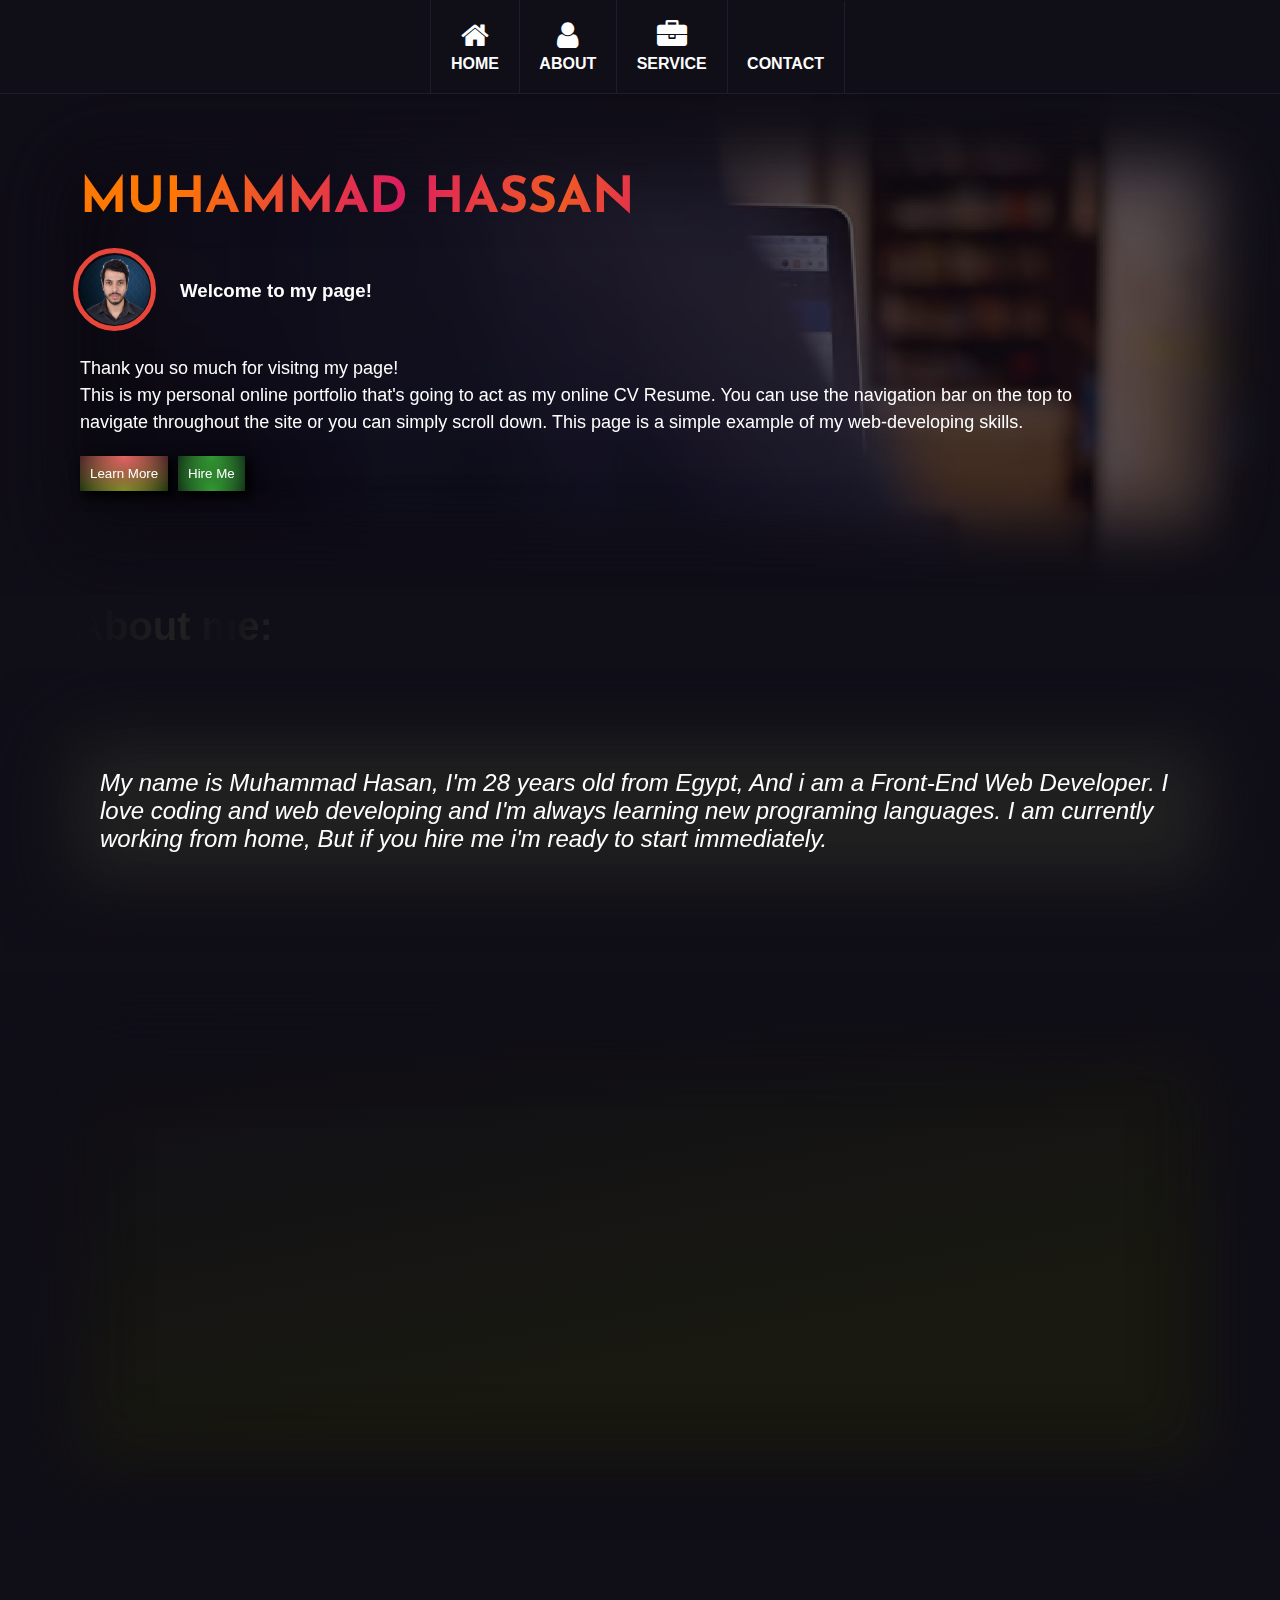
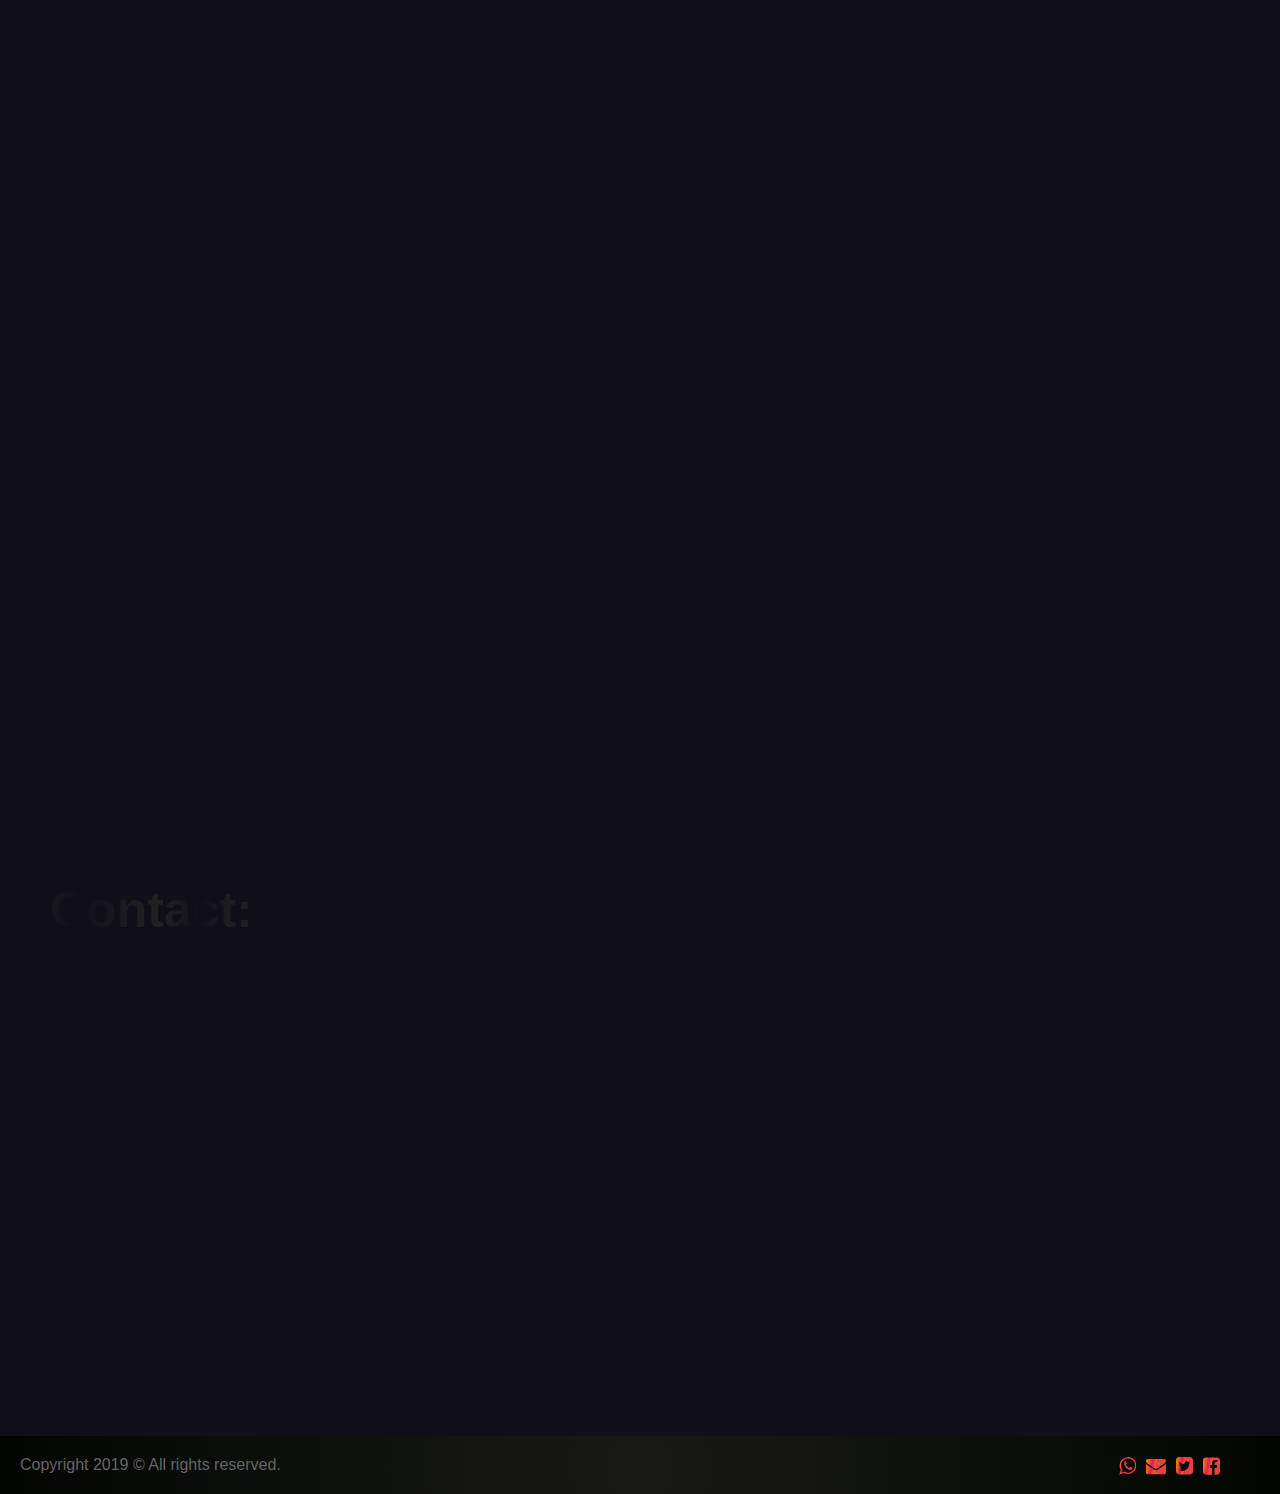
<file: index.html>
<html>
	<head>
		<meta charset="utf-8">
		<meta http-equiv="Content-Type" content="text/html; charset=windows-1252">
		<meta http-equiv="Content-Type" content="text/html; charset=UTF-8"/>
		<meta name="description" content=" ">
		<meta name="keywords" content="">
		<meta name="robots" content="index, follow"/>
		<!-- IE Compatibility Meta -->
		<meta http-equiv="X-UA-Compatible" content="IE-edge">
		<!-- First Mobile Meta -->
		<meta name="viewport" content="width=device-width, initial-scale=1">
		<title> MUHAMMAD </title>
		<link rel="shortcut icon" type="image/x-icon" href="source/images/3ea5ab_f9563ba1e444409595f89a4d2f4e8867_mv2_d_3437_3328_s_4_2.webp">
		<link rel='stylesheet' href='https://use.fontawesome.com/releases/v5.7.0/css/all.css' integrity='sha384-lZN37f5QGtY3VHgisS14W3ExzMWZxybE1SJSEsQp9S+oqd12jhcu+A56Ebc1zFSJ' crossorigin='anonymous'>
		<link rel="stylesheet" href="https://cdnjs.cloudflare.com/ajax/libs/font-awesome/4.7.0/css/font-awesome.min.css">
		<link rel="stylesheet" href="https://unpkg.com/aos@next/dist/aos.css" />
		<link rel="stylesheet" href="css/style.css">
		<!-- [if it IE9]>
			<script src="javaScript/html5shiv.min.js"></script>
			<script src="javaScript/respond.min.js"></script>
		<![endif]-->

		<!-- Start WOWSlider.com HEAD section -->
		<link rel="stylesheet" type="text/css" href="engine1/style.css" />
		<script type="text/javascript" src="engine1/jquery.js"></script>
		<!-- End WOWSlider.com HEAD section -->
	
	</head>
	<body>
		<!-- UP ----------------------------->

		<button class="goup" onclick="topFunction()" id="myBtn">
			<i class="fas fa-angle-double-up"></i>
		</button>

		<script type="text/javascript">
			
			window.onscroll = function() {scrollFunction()};

			function scrollFunction() {
			    if (document.body.scrollTop > 500 || document.documentElement.scrollTop > 500) {
			        document.getElementById("myBtn").style.right = "30px";
			    } else {
			        document.getElementById("myBtn").style.right = "-50px";
			    }
			}

			function topFunction() {
			    document.body.scrollTop = 0; // For Safari
			    document.documentElement.scrollTop = 0; // For Chrome, Firefox, IE and Opera
			}

		</script>

		<!-- NAV ----------------------->

		<nav>
			<ul>
				<a href="#home" class="closeLi">
					<li name="first">
						<i class="fa fa-home"></i>
						<p>HOME</p>
					</li>
				</a>

				<a href="#about" class="closeLi">
					<li>
						<i class="fa fa-user"></i>
						<p>ABOUT</p>
					</li>
				</a>

				<a href="#skills" class="closeLi">
					<li>
						<i class="fa fa-briefcase"></i>
						<p>SERVICE</p>
					</li>
				</a>

				<a href="#contact" class="closeLi">
					<li>
						<i class="fas fa-phone"></i>
						<p>CONTACT</p>
					</li>
				</a>
			</ul>
		</nav>
		<!-- MOB-NAV --->
		<div class="mobNav-button">
			<i class="fa fa-align-justify"></i>
			<i class="fa fa-close"></i>
		</div>

		<div class="mob-nav">
			<ul>
				<a href="#home" class="closeLi">
					<li name="first">
						<i class="fa fa-home"></i>
						<p>HOME</p>
					</li>
				</a>

				<a href="#about" class="closeLi">
					<li>
						<i class="fa fa-user"></i>
						<p>ABOUT</p>
					</li>
				</a>

				<a href="#skills" class="closeLi">
					<li>
						<i class="fa fa-briefcase"></i>
						<p>SERVICE</p>
					</li>
				</a>

				<a href="#contact" class="closeLi">
					<li>
						<i class="fas fa-phone"></i>
						<p>CONTACT</p>
					</li>
				</a>
			</ul>
		</div>

		<!-- Header ----------------------->

		<header>
			<video autoplay loop muted>
				<source src="source/video/background%20loop%20-%20YouTube.mkv" type="video/webm"></source>
				<source src="source/video/background%20loop%20-%20YouTube.mkv" type="video/mp4"></source>
			</video>

			<div class="header-content">
				<h1>MUHAMMAD HASSAN</h1>
				
				<div class="brand">
					<span>This is me:)</span>
					<img src="source/images/Presentation1.jpg" />
					<h3>Welcome to my page!</h3>
				</div>

				<p>
					Thank you so much for visitng my page!<br/>
					This is my personal online portfolio that's going to act as my online CV Resume.
					You can use the navigation bar on the top to navigate throughout the site or you can simply scroll down. This page is a simple example of my web-developing skills.
				</p>

				<a href="#about"><button class="hvr-wobble-bottom">Learn More</button></a>
				<a href="#contact"><button class="hvr-wobble-vertical">Hire Me</button></a>

			</div>
		</header>

		<!-- MAIN ----------------------->

		<main>

			<div class="about" id="about" data-aos="flip-down">
				<h1>About me:</h1>
				<p>
					My name is Muhammad Hasan, I'm 28 years old from Egypt, And i am a Front-End Web Developer. 
					I love coding and web developing and I'm always learning new programing languages. I am currently working from home, But if you hire me i'm ready to start immediately.
				</p>
			</div>

			<!-- education-work ----------------- -->

			<div class="education-work">
				
				<div class="education" data-aos="zoom-out-up"> 
					<h1>
						Education:
					</h1>
					<ul id="educationUl">
						<li>
							Graduated from the faculty of law at Ain Shams university (May-2013).
						</li>
						<li>
							Successfully Completed English conversation course at the American Academy.
						</li>
						<li>
							Passed The American University?s SCE Standardized English Proficiency test (SEPT).
						</li>
						<li>
							Successfully Completed Microsoft Excel course at the American Academy.
						</li>
					</ul>
				</div>

				<div class="work" data-aos="zoom-out-left">
					<h1>
						Work Experiences:
					</h1>

					<ul>
						<li>
							Administrative Employee at ARCO Programming Company (from 12/2014 to 5/2015).
						</li>
						<li>
							Technical Support Engineer at TE DATA (from 10/2016 to 3/2018).
						</li>
					</ul>
				</div>

			</div>

			<!-- SKILLS ----------------- -->


			<div class="skills" data-aos="zoom-in" id="skills">

				<h1>
					Skills:
				</h1>
				
				<!-- Start WOWSlider.com BODY section -->
<div id="wowslider-container1">
<div class="ws_images"><ul>
		<li><img src="data1/images/html5_badge_256.png" alt="HTML5" title="HTML5" id="wows1_0"/></li>
		<li><img src="data1/images/css3icon.png" alt="CSS3" title="CSS3" id="wows1_1"/></li>
		<li><img src="data1/images/nodejs512.png" alt="JavaScript" title="JavaScript" id="wows1_2"/></li>
		<li><img src="data1/images/articleocw56bba37e791bc.png" alt="jsDOM" title="jsDOM" id="wows1_3"/></li>
		<li><a href="http://wowslider.net"><img src="data1/images/jquery.png" alt="html5 slider" title="jQuery" id="wows1_4"/></a></li>
		<li><img src="data1/images/0_hhrmgxvasdouhnc.png" alt="Bootstrap" title="Bootstrap" id="wows1_5"/></li>
	</ul></div>
	<div class="ws_bullets"><div>
		<a href="#" title="HTML5"><span><img src="data1/tooltips/html5_badge_256.png" alt="HTML5"/>1</span></a>
		<a href="#" title="CSS3"><span><img src="data1/tooltips/css3icon.png" alt="CSS3"/>2</span></a>
		<a href="#" title="JavaScript"><span><img src="data1/tooltips/nodejs512.png" alt="JavaScript"/>3</span></a>
		<a href="#" title="jsDOM"><span><img src="data1/tooltips/articleocw56bba37e791bc.png" alt="jsDOM"/>4</span></a>
		<a href="#" title="jQuery"><span><img src="data1/tooltips/jquery.png" alt="jQuery"/>5</span></a>
		<a href="#" title="Bootstrap"><span><img src="data1/tooltips/0_hhrmgxvasdouhnc.png" alt="Bootstrap"/>6</span></a>
	</div></div><div class="ws_script" style="position:absolute;left:-99%"><a href="http://wowslider.net">javascript slider</a> by WOWSlider.com v8.8</div>
<div class="ws_shadow"></div>
</div>	
<script type="text/javascript" src="engine1/wowslider.js"></script>
<script type="text/javascript" src="engine1/script.js"></script>
<!-- End WOWSlider.com BODY section -->

			</div>

			<!-- LANGUAGES ----------------- -->

			<div class="languages" data-aos="fade-up">
				<h1>Languages</h1>
				<p>
					<object>Arabic:</object>
					<span name="arabic"></span>
				</p>

				<p>
					English:
					<span name="english"></span>
				</p>
			</div>

			<!-- CONTACT ----------------- -->

			<div class="contact" id="contact">

				<h1>Contact:</h1>

				<div class="contact-content">
					
					<a href="https://web.whatsapp.com/" target="_blank">
						<div class="box whats" data-aos="fade-left">
							<i class="fa fa-whatsapp"></i>
							<p>
								WHATSAPP
								<span class="mob">
									01153648716
								</span>
							</p>
						</div>
					</a>	

					<a href="https://www.google.com/gmail/about/" target="_blank">
						<div class="box email" data-aos="fade-left" data-aos-duration="2000">
							<i class="fa fa-envelope"></i>
							<p>
								EMAIL
								<span>
									muhhhama@gmail.com
								</span>
							</p>
						</div>
					</a>

					<a href="https://www.facebook.com/muhhhama" target="_blank">
						<div class="box facebook" data-aos="fade-left" data-aos-duration="2500">
							<i class="fa fa-facebook-official"></i>
							<p>
								FACEBOOK
								<span>
									www.facebook.com/muhhhama
								</span>
							</p>
						</div>
					</a>

					<a href="https://twitter.com/Muhhhama" target="_blank">
						<div class="box twitter" data-aos="fade-left" data-aos-duration="3000">
							<i class="fa fa-twitter"></i>
							<p>
								TWITTER
								<span>
									https://twitter.com/Muhhhama
								</span>
							</p>
						</div>
					</a>


				</div>
			</div>

		</main>

		<footer>
			
			<div class="main-footer" data-aos="fade-down">
			
				<div class="contact-info">
					<h4>Contact Info</h4>
					
					<ul>
						<li name="phone"> Phone: 01153648716 </li>
						<a href="https://www.google.com/gmail/about/" target="_blank">
							<li>Email: muhhhama@gmail.com</li>
						</a>
					</ul>
				</div>

				<div class="map">
					<h4>Site Map</h4>
					
					<ul>
						<a href="#about">
							<li>About</li>
						</a>
						<a href="#skills">
							<li>Service</li>
						</a>
						<a href="#contact">
							<li>Contact</li>
						</a>
					</ul>
				</div>

				<div class="social">
					<h4>Social Media</h4>
					
					<ul>
						<a href="https://www.facebook.com/muhhhama" target="_blank">
							<li>Facebook</li>
						</a>
						<a href="https://twitter.com/Muhhhama" target="_blank">
							<li>Twitter</li>
						</a>
						<a href="https://web.whatsapp.com/" target="_blank">
							<li>Whatsapp</li>
						</a>
					</ul>

				</div>

			</div>

			<div class="second-footer">

				<span>Copyright 2019 &copy All rights reserved.</span>
				<a href="https://www.facebook.com/muhhhama" target="_blank">
					<i class="fa fa-facebook-square"></i>
				</a>
				<a href="https://twitter.com/Muhhhama" target="_blank">
					<i class="fa fa-twitter-square"></i>
				</a>
				<a href="https://www.google.com/gmail/about/" target="_blank">
					<i class="fa fa-envelope"></i>
				</a>
				<a href="https://web.whatsapp.com/" target="_blank">
					<i class="fa fa-whatsapp"></i>
				</a>

			</div>

		</footer>

		<!-- ********************************************************* -->
		<script src="javascript/jQueryv3.3.1.js"></script>
		<script src="javascript/t.min.js"></script>
		<script src="javascript/script.js"></script>
		<!-- ********************************************************* -->
	  
		<div class="clearfix"></div>

		<script src="https://unpkg.com/aos@next/dist/aos.js"></script>
		  <script>
		    AOS.init();
		  </script>

	</body>
</html>
</file>
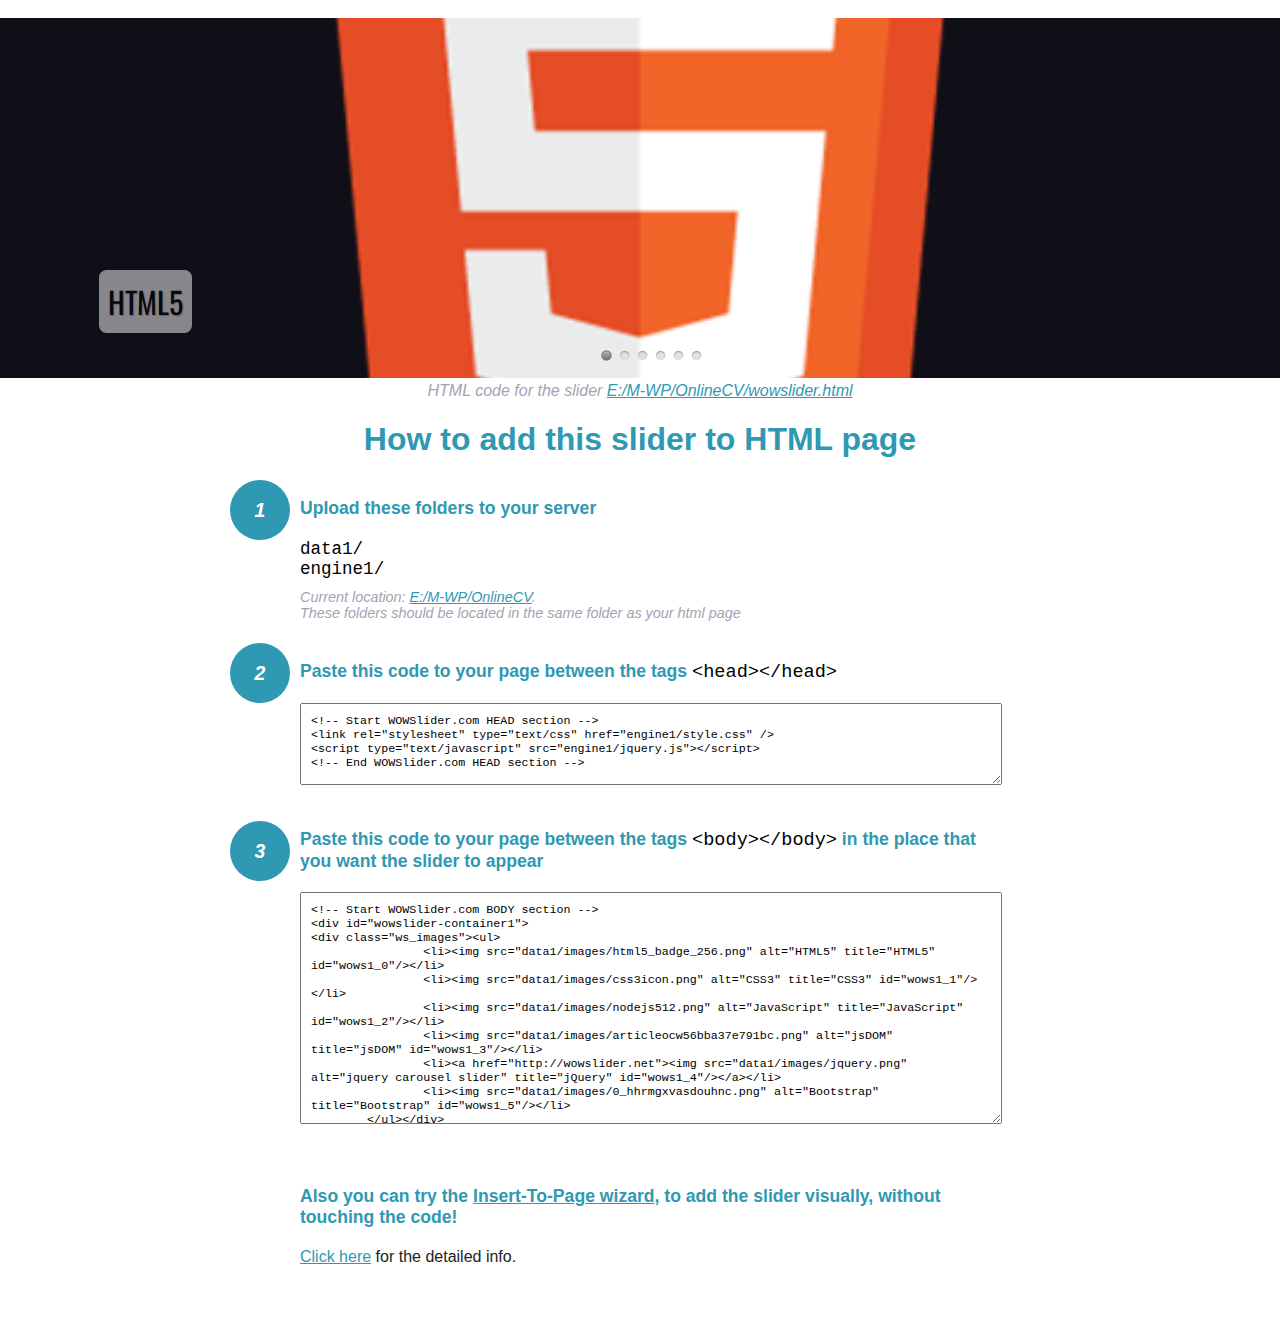
<file: wowslider-howto.html>
<!DOCTYPE html>
<html>
<head>
	<title>WOWSlider</title>
	<meta http-equiv="content-type" content="text/html; charset=utf-8" />
	<meta name="description" content="WOWSlider" />
	
	<!-- Start WOWSlider.com HEAD section --> <!-- add to the <head> of your page -->
	<link rel="stylesheet" type="text/css" href="engine1/style.css" />
	<script type="text/javascript" src="engine1/jquery.js"></script>
	<!-- End WOWSlider.com HEAD section -->


<style>
.instuction {
	font-family: sans-serif, Arial;
	display: block;
	margin: 0 auto;
	max-width: 820px;
	width: 100%;
	padding: 0 70px;
	color: #222;
	-webkit-box-sizing: border-box;
	-moz-box-sizing: border-box;
	box-sizing: border-box;
}
.instuction h1 img {
	max-width: 170px;
	vertical-align: middle;
	margin-bottom: 10px;
}
.instuction h1 {
	color: #2F98B3;
	text-align: center;
}
.instuction h2 {
	position: relative;
	font-size: 1.1em;
	color: #2F98B3;
	margin-bottom: 20px;
	margin-top: 40px;
}
.instuction h2 span.num {
	position: absolute;
	left: -70px;
	top: -18px;
	display: inline-block;
	vertical-align: middle;
	font-style: italic;
	font-size: 1.1em;
	width: 60px;
	height: 60px;
	line-height: 60px;
	text-align: center;
	background: #2F98B3;
	color: #fff;
	border-radius: 50%;
}
.instuction .mono {
	color: #000;
	font-family: monospace;
	font-size: 1.3em;
	font-weight: normal;
}
.instuction li.mono {
	font-size: 1.5em;
}

.instuction ul {
	font-size: 0.9em;
	margin-top: 0;
	padding-left: 0;
	list-style: none;
}
.instuction .note {
	color: #A3A3B2;
	font-style: italic;
	padding-top: 10px;
}
.instuction p.note {
	text-align: center;
	padding-top: 0;
	margin-top: 4px;
}
.instuction textarea {
	font-size: 0.9em;
	min-height: 60px;
	padding: 10px;
	margin: 0;
	overflow: auto;
	max-width: 100%;
	width: 100%;
}
.instuction a,
.instuction a:visited {
	color: #2F98B3;
}
</style>


</head>
<body style="margin:auto">

<br>

<!-- Start WOWSlider.com BODY section --> <!-- add to the <body> of your page -->
<div id="wowslider-container1">
<div class="ws_images"><ul>
		<li><img src="data1/images/html5_badge_256.png" alt="HTML5" title="HTML5" id="wows1_0"/></li>
		<li><img src="data1/images/css3icon.png" alt="CSS3" title="CSS3" id="wows1_1"/></li>
		<li><img src="data1/images/nodejs512.png" alt="JavaScript" title="JavaScript" id="wows1_2"/></li>
		<li><img src="data1/images/articleocw56bba37e791bc.png" alt="jsDOM" title="jsDOM" id="wows1_3"/></li>
		<li><a href="http://wowslider.net"><img src="data1/images/jquery.png" alt="jquery carousel slider" title="jQuery" id="wows1_4"/></a></li>
		<li><img src="data1/images/0_hhrmgxvasdouhnc.png" alt="Bootstrap" title="Bootstrap" id="wows1_5"/></li>
	</ul></div>
	<div class="ws_bullets"><div>
		<a href="#" title="HTML5"><span><img src="data1/tooltips/html5_badge_256.png" alt="HTML5"/>1</span></a>
		<a href="#" title="CSS3"><span><img src="data1/tooltips/css3icon.png" alt="CSS3"/>2</span></a>
		<a href="#" title="JavaScript"><span><img src="data1/tooltips/nodejs512.png" alt="JavaScript"/>3</span></a>
		<a href="#" title="jsDOM"><span><img src="data1/tooltips/articleocw56bba37e791bc.png" alt="jsDOM"/>4</span></a>
		<a href="#" title="jQuery"><span><img src="data1/tooltips/jquery.png" alt="jQuery"/>5</span></a>
		<a href="#" title="Bootstrap"><span><img src="data1/tooltips/0_hhrmgxvasdouhnc.png" alt="Bootstrap"/>6</span></a>
	</div></div><div class="ws_script" style="position:absolute;left:-99%"><a href="http://wowslider.net">bootstrap carousel</a> by WOWSlider.com v8.8</div>
<div class="ws_shadow"></div>
</div>	
<script type="text/javascript" src="engine1/wowslider.js"></script>
<script type="text/javascript" src="engine1/script.js"></script>
<!-- End WOWSlider.com BODY section -->


<div class="instuction">
	<p class="note">HTML code for the slider <a href="file:///E:/M-WP/OnlineCV/wowslider.html">E:/M-WP/OnlineCV/wowslider.html</a></p>

	<h1>
		How to add this slider to HTML page
	</h1>

	<h2><span class="num">1</span> Upload these folders to your server</h2>
	<ul>
		<li class="mono">data1/</li>
		<li class="mono">engine1/</li>
		<li class="note">Current location: <a href="file:///E:/M-WP/OnlineCV">E:/M-WP/OnlineCV</a>. <br>These folders should be located in the same folder as your html page</li>
	</ul>

	<h2><span class="num">2</span> Paste this code to your page between the tags <span class="mono">&lt;head&gt;&lt;/head&gt;</span></h2>
	<textarea onclick="this.select()">&lt;!-- Start WOWSlider.com HEAD section --&gt;
&lt;link rel=&quot;stylesheet&quot; type=&quot;text/css&quot; href=&quot;engine1/style.css&quot; /&gt;
&lt;script type=&quot;text/javascript&quot; src=&quot;engine1/jquery.js&quot;&gt;&lt;/script&gt;
&lt;!-- End WOWSlider.com HEAD section --&gt;</textarea>


	<h2><span class="num" style="top: -8px;">3</span> Paste this code to your page between the tags <span class="mono">&lt;body&gt;&lt;/body&gt;</span> in the place that you want the slider to appear</h2>
	<textarea onclick="this.select()" rows="15">&lt;!-- Start WOWSlider.com BODY section --&gt;
&lt;div id=&quot;wowslider-container1&quot;&gt;
&lt;div class=&quot;ws_images&quot;&gt;&lt;ul&gt;
		&lt;li&gt;&lt;img src=&quot;data1/images/html5_badge_256.png&quot; alt=&quot;HTML5&quot; title=&quot;HTML5&quot; id=&quot;wows1_0&quot;/&gt;&lt;/li&gt;
		&lt;li&gt;&lt;img src=&quot;data1/images/css3icon.png&quot; alt=&quot;CSS3&quot; title=&quot;CSS3&quot; id=&quot;wows1_1&quot;/&gt;&lt;/li&gt;
		&lt;li&gt;&lt;img src=&quot;data1/images/nodejs512.png&quot; alt=&quot;JavaScript&quot; title=&quot;JavaScript&quot; id=&quot;wows1_2&quot;/&gt;&lt;/li&gt;
		&lt;li&gt;&lt;img src=&quot;data1/images/articleocw56bba37e791bc.png&quot; alt=&quot;jsDOM&quot; title=&quot;jsDOM&quot; id=&quot;wows1_3&quot;/&gt;&lt;/li&gt;
		&lt;li&gt;&lt;a href=&quot;http://wowslider.net&quot;&gt;&lt;img src=&quot;data1/images/jquery.png&quot; alt=&quot;jquery carousel slider&quot; title=&quot;jQuery&quot; id=&quot;wows1_4&quot;/&gt;&lt;/a&gt;&lt;/li&gt;
		&lt;li&gt;&lt;img src=&quot;data1/images/0_hhrmgxvasdouhnc.png&quot; alt=&quot;Bootstrap&quot; title=&quot;Bootstrap&quot; id=&quot;wows1_5&quot;/&gt;&lt;/li&gt;
	&lt;/ul&gt;&lt;/div&gt;
	&lt;div class=&quot;ws_bullets&quot;&gt;&lt;div&gt;
		&lt;a href=&quot;#&quot; title=&quot;HTML5&quot;&gt;&lt;span&gt;&lt;img src=&quot;data1/tooltips/html5_badge_256.png&quot; alt=&quot;HTML5&quot;/&gt;1&lt;/span&gt;&lt;/a&gt;
		&lt;a href=&quot;#&quot; title=&quot;CSS3&quot;&gt;&lt;span&gt;&lt;img src=&quot;data1/tooltips/css3icon.png&quot; alt=&quot;CSS3&quot;/&gt;2&lt;/span&gt;&lt;/a&gt;
		&lt;a href=&quot;#&quot; title=&quot;JavaScript&quot;&gt;&lt;span&gt;&lt;img src=&quot;data1/tooltips/nodejs512.png&quot; alt=&quot;JavaScript&quot;/&gt;3&lt;/span&gt;&lt;/a&gt;
		&lt;a href=&quot;#&quot; title=&quot;jsDOM&quot;&gt;&lt;span&gt;&lt;img src=&quot;data1/tooltips/articleocw56bba37e791bc.png&quot; alt=&quot;jsDOM&quot;/&gt;4&lt;/span&gt;&lt;/a&gt;
		&lt;a href=&quot;#&quot; title=&quot;jQuery&quot;&gt;&lt;span&gt;&lt;img src=&quot;data1/tooltips/jquery.png&quot; alt=&quot;jQuery&quot;/&gt;5&lt;/span&gt;&lt;/a&gt;
		&lt;a href=&quot;#&quot; title=&quot;Bootstrap&quot;&gt;&lt;span&gt;&lt;img src=&quot;data1/tooltips/0_hhrmgxvasdouhnc.png&quot; alt=&quot;Bootstrap&quot;/&gt;6&lt;/span&gt;&lt;/a&gt;
	&lt;/div&gt;&lt;/div&gt;&lt;div class=&quot;ws_script&quot; style=&quot;position:absolute;left:-99%&quot;&gt;&lt;a href=&quot;http://wowslider.net&quot;&gt;bootstrap carousel&lt;/a&gt; by WOWSlider.com v8.8&lt;/div&gt;
&lt;div class=&quot;ws_shadow&quot;&gt;&lt;/div&gt;
&lt;/div&gt;	
&lt;script type=&quot;text/javascript&quot; src=&quot;engine1/wowslider.js&quot;&gt;&lt;/script&gt;
&lt;script type=&quot;text/javascript&quot; src=&quot;engine1/script.js&quot;&gt;&lt;/script&gt;
&lt;!-- End WOWSlider.com BODY section --&gt;</textarea>

<br><br>
<h2>Also you can try the <a href="http://wowslider.com/help/add-wowslider-to-page-2.html" target="_blank">Insert-To-Page wizard</a>, to add the slider visually, without touching the code!</h2>
<p>
	<a href="http://wowslider.com/help/add-wowslider-to-page-2.html" target="_blank">Click here</a> for the detailed info.
</p>
</div>

<br><br>
</body>
</html>
</file>
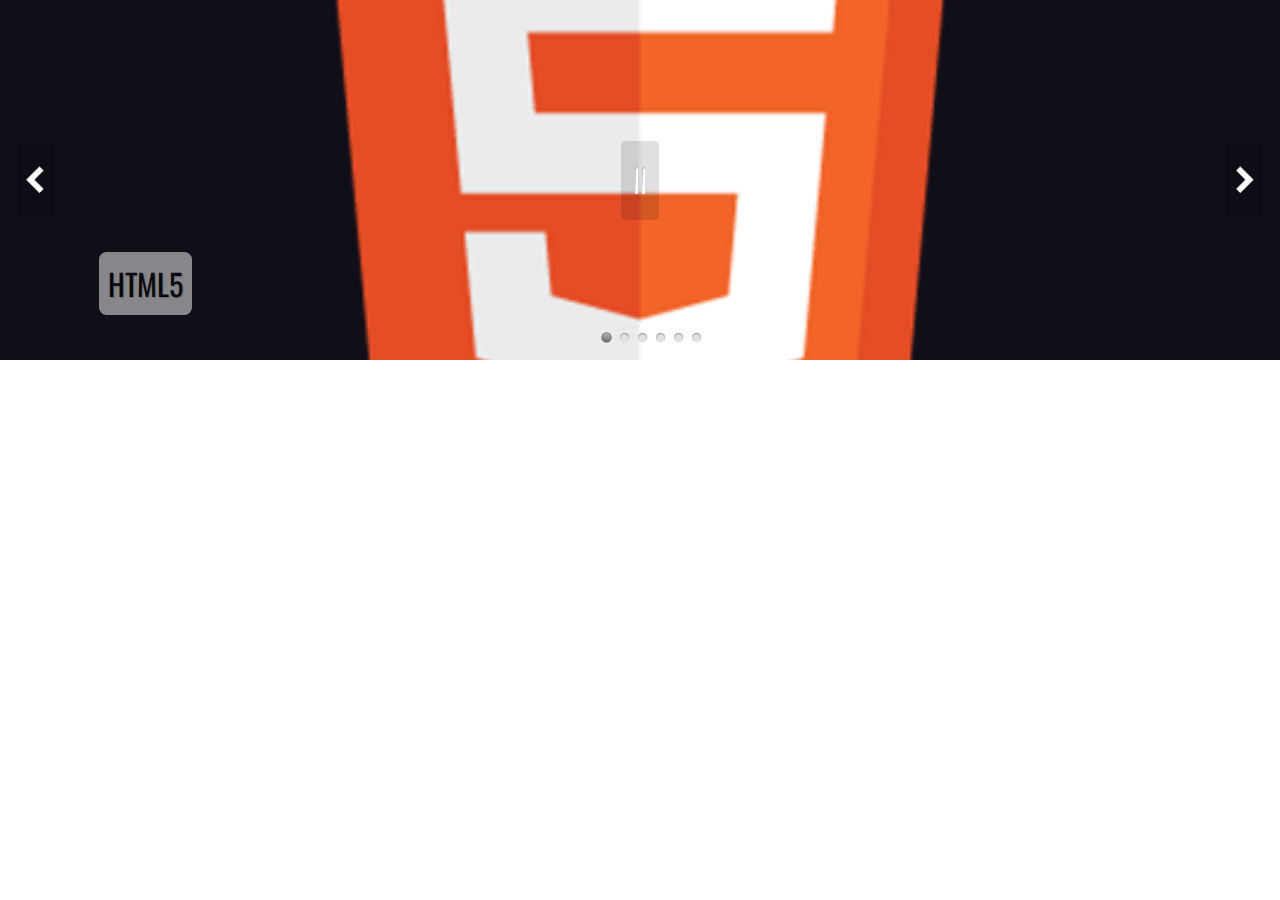
<file: wowslider.html>
<!DOCTYPE html>
<html>
<head>
	<title>Skills</title>
	<meta http-equiv="content-type" content="text/html; charset=utf-8" />
	<meta name="description" content="Made with WOW Slider - Create beautiful, responsive image sliders in a few clicks. Awesome skins and animations. Bootstrap carousel" />
	
	<!-- Start WOWSlider.com HEAD section --> <!-- add to the <head> of your page -->
	<link rel="stylesheet" type="text/css" href="engine1/style.css" />
	<script type="text/javascript" src="engine1/jquery.js"></script>
	<!-- End WOWSlider.com HEAD section -->

</head>
<body style="background-color:transparent;margin:0">
	
	<!-- Start WOWSlider.com BODY section --> <!-- add to the <body> of your page -->
	<div id="wowslider-container1">
	<div class="ws_images"><ul>
		<li><img src="data1/images/html5_badge_256.png" alt="HTML5" title="HTML5" id="wows1_0"/></li>
		<li><img src="data1/images/css3icon.png" alt="CSS3" title="CSS3" id="wows1_1"/></li>
		<li><img src="data1/images/nodejs512.png" alt="JavaScript" title="JavaScript" id="wows1_2"/></li>
		<li><img src="data1/images/articleocw56bba37e791bc.png" alt="jsDOM" title="jsDOM" id="wows1_3"/></li>
		<li><a href="http://wowslider.net"><img src="data1/images/jquery.png" alt="jquery carousel slider" title="jQuery" id="wows1_4"/></a></li>
		<li><img src="data1/images/0_hhrmgxvasdouhnc.png" alt="Bootstrap" title="Bootstrap" id="wows1_5"/></li>
	</ul></div>
	<div class="ws_bullets"><div>
		<a href="#" title="HTML5"><span><img src="data1/tooltips/html5_badge_256.png" alt="HTML5"/>1</span></a>
		<a href="#" title="CSS3"><span><img src="data1/tooltips/css3icon.png" alt="CSS3"/>2</span></a>
		<a href="#" title="JavaScript"><span><img src="data1/tooltips/nodejs512.png" alt="JavaScript"/>3</span></a>
		<a href="#" title="jsDOM"><span><img src="data1/tooltips/articleocw56bba37e791bc.png" alt="jsDOM"/>4</span></a>
		<a href="#" title="jQuery"><span><img src="data1/tooltips/jquery.png" alt="jQuery"/>5</span></a>
		<a href="#" title="Bootstrap"><span><img src="data1/tooltips/0_hhrmgxvasdouhnc.png" alt="Bootstrap"/>6</span></a>
	</div></div><div class="ws_script" style="position:absolute;left:-99%"><a href="http://wowslider.net">bootstrap carousel</a> by WOWSlider.com v8.8</div>
	<div class="ws_shadow"></div>
	</div>	
	<script type="text/javascript" src="engine1/wowslider.js"></script>
	<script type="text/javascript" src="engine1/script.js"></script>
	<!-- End WOWSlider.com BODY section -->

</body>
</html>
</file>
<file: css/style.css>
/*-- FONTS --*/
/*'Dancing Script', cursive;*/@import url('https://fonts.googleapis.com/css?family=Dancing+Script');
/*'Teko', sans-serif;*/@import url('https://fonts.googleapis.com/css?family=Teko');
/*'Josefin Sans', sans-serif, 'century gothic', cursive, Arial;*/@import url('https://fonts.googleapis.com/css?family=Josefin+Sans');

/*-- GLOBAL --*/
html {
	scroll-behavior: smooth;
}
* {
  -moz-box-sizing: border-box;
  -webkit-box-sizing: border-box;
  box-sizing: border-box;
  margin: 0px;
  padding: 0px
}
a * {
	text-decoration: none;
}
body{
	font-family:'century gothic', calibri, arial;
	background: #100e17;
	color: #fefefe;
	/*background: url('file:///E:/Pictures/NSFW/hos/WH%20Nudes/wallhaven-720527.jpg');*/
}
.clearfix {
	clear:both
}

/* --UP----------------------------------*/

.goup {
	background: -webkit-linear-gradient(349deg, rgba(254,121,4,1) 0%,
			  	 rgba(254,121,4,1) 9%,
			  	  rgba(219,30,95,1) 32%,
			  	   rgba(242,90,36,1) 48%,
			  	    rgba(223,41,84,1) 57%,
			  	     rgba(254,121,4,1) 58%,
			  	      rgba(232,64,62,1) 60%);
	color: #fefefe;
	padding: 3 10;
	border-radius: 10px;
	cursor: pointer;
	position: fixed;
	z-index: 500;
	bottom: 50px;
	right: -100px;
	transition: 0.5s;
}
.goup .fa {
	font-size: 30px
}
.goup:hover {
	color: #000;
	background: -webkit-linear-gradient(349deg, rgba(207,33,68,1) 15%, rgba(254,254,254,1) 66%);
}

/*---NAV--------------------------------------------*/

nav {
	display: block;
	width: 100%;
	background: #100e17;
	border-bottom: 1px solid #201c29;
	text-align: center;
}
nav ul {
	list-style-type: none;
	padding: 0;
	margin: 0 
}
nav ul a {
	text-decoration: none;
	color: #fefefe
}
nav ul a li {
	display: inline-block;
	padding: 20;
	margin-left: -5;
	text-align: center;
	font-weight: bolder;
	border-right: 1px solid #201c29
}
nav ul a li[name="first"]{
	border-left: 1px solid #201c29;
}
nav ul a li .fa, i {
	font-size: 30px;
	margin-bottom: 5px
}
nav ul a li:hover {
	background: #222;
}
nav ul a li:hover .fa, li:hover i {
	background: -webkit-linear-gradient(349deg, rgba(254,121,4,1) 0%,
  	 rgba(254,121,4,1) 9%,
  	  rgba(219,30,95,1) 32%,
  	   rgba(242,90,36,1) 48%,
  	    rgba(223,41,84,1) 57%,
  	     rgba(254,121,4,1) 58%,
  	      rgba(232,64,62,1) 60%);
 	-webkit-background-clip: text;
  	-webkit-text-fill-color: transparent;
}

/*----MOB-NAV----*/

.mobNav-button {
	display: none;
	width: 100%;
	padding-right: 50px;
	background: #100e17;
	border-bottom: 1px solid #201c29;
	direction: rtl;
}
.mobNav-button .fa-align-justify, .fa-close {
	display: inline-block;
	padding: 10;
	font-size: 30px;
	cursor: pointer;
}
.mobNav-button .fa-close {
	display: none
}

.mobNav-button .fa-close:hover {
	background: -webkit-linear-gradient(349deg, rgba(201,21,147,1) 0%, rgba(246,4,4,1) 27%, rgba(246,4,4,1) 52%, rgba(179,30,219,1) 65%, rgba(246,4,4,1) 83%);
 	-webkit-background-clip: text;
  	-webkit-text-fill-color: transparent;
}
.mobNav-button .fa-align-justify:hover {
	background: -webkit-linear-gradient(349deg, rgba(75,219,30,1) 42%, rgba(109,121,132,1) 58%, rgba(100,149,104,1) 61%, rgba(96,160,92,1) 74%, rgba(150,4,254,1) 88%, rgba(88,181,70,1) 89%);
	-webkit-background-clip: text;
  	-webkit-text-fill-color: transparent;
}

.mob-nav {
	text-align: center;
	list-style-type: none;
	display: none
}
.mob-nav ul a {
	text-decoration: none;
	color: #fefefe
}
.mob-nav ul li {
	padding: 15px;
	margin-left: -5;
	font-weight: bolder;
	border-bottom: 1px solid #201c29
}
.mob-nav ul li:hover {
	background: #222
}
.mob-nav ul li .fa, i {
	font-size: 30px
}


@media(max-width: 420px) {
	nav {
		display: none
	}
	.mobNav-button {
		display: block
	}
}
@media(min-width: 420px) {
	.mob-nav {
		display: none!important
	}
}
/*---Header--------------------------------------------*/

header {
	display: block;
	width: 100%;
	height: 500px;
	position: relative;
	z-index: 3;
	overflow: hidden;
}
header video {
	width: 100%;
	opacity: 0.3;
	position: absolute;
	top: 0; left: 0;
	z-index: 2;
}
header .header-content {
	position: absolute;
	top: 0; left: 0;
	z-index: 3;
	width: 100%;
	height: 100%;
	padding: 80px 200px 20px 80px;
	box-shadow: 10px 10px 80px 50px #100e17 inset, -10px -10px 80px 50px #100e17 inset
}
header .header-content h1 {
	margin-bottom: 30px;
	font-size: 50px;
	font-weight: bolder;
	font-family: 'Josefin Sans', sans-serif, 'century gothic', cursive, Arial;
  	background: -webkit-linear-gradient(349deg, rgba(254,121,4,1) 0%,
  	 rgba(254,121,4,1) 9%,
  	  rgba(219,30,95,1) 32%,
  	   rgba(242,90,36,1) 48%,
  	    rgba(223,41,84,1) 57%,
  	     rgba(254,121,4,1) 58%,
  	      rgba(232,64,62,1) 60%);
 	-webkit-background-clip: text;
  	-webkit-text-fill-color: transparent;
}
header .header-content .brand {
	width: 70px;
	height: 70px;
	border-radius: 100%;
	position: relative;
	display: inline-block;
	cursor: pointer;
	margin-bottom: 30px
}
header .header-content .brand:before {
	content: '';
	position: absolute;
	top: -7px; left: -7;
	width: calc(100% + 3px);
	height: calc(100% + 3px);
	border: 5px solid #e8453b;
	background: none;
	border-radius: 100%;
}
header .header-content .brand span {
	position: absolute;
	left: -15; bottom: -40;
	width: 100px;
	text-align: center;
	border-radius: 10px;
	text-shadow: 2px 2px 2px #000;
	background-image: linear-gradient(to top, #a18cd1 0%, #fbc2eb 100%);
	display: none
}
header .header-content .brand:hover span {
	display: block
}
header .header-content .brand span:before {
	content: '';
	position: absolute;
	z-index: -1;
	top: -5; right: 40px;
	width: 20px; height: 20px;
	background: inherit;
	transform: rotate(45deg);
}
header .header-content .brand img {
	width: 100%;
	height: 100%;
	border-radius: 100%;
}
header .header-content .brand:hover img {
	transform: rotateY(360deg);
	transition: 2s;
}
header .header-content .brand:hover:before {
	transform: rotateX(360deg);
	transition: 2s;
}
header .header-content .brand h3 {
	position: absolute;
	top: 25; left: 100px;
	width: 220px;
}
header .header-content p {
	font-size: 18px;
	line-height: 27px;
	margin-bottom: 20
}


@media(max-width: 888px) {
	header {
		height: 450px
	}
	header video {
		width: 150%
	}
	header .header-content {
		padding: 30px 30px 20px 80px;
	}
	
}
@media(max-width: 670px) {
	header .header-content {
		padding: 20;
	}
}
@media(max-width: 600px) {
	header {
		height: 500px
	}
	header video {
		width: 200%
	}
}
@media(max-width: 595px) {
	header .header-content h1 {
		font-size: 30px
	}
}
@media(max-width: 450px) {
	header video {
		width: 250%
	}
}
@media(max-width: 390px) {
	header {
		height: 400px
	}
	header .header-content h1 {
		margin-bottom: 10;
		font-size: 20px
	}
	header .header-content .brand {
		margin-bottom: 10
	}
	header .header-content p {
		font-size: medium;
		line-height: normal;
	}
}
@media(max-width: 350px) {
	header {
		height: 360px
	}
	header .header-content p {
		font-size: small;
	}
	header .header-content .brand {
		width: 50px;
		height: 50px
	}
	header .header-content .brand h3 {
		font-size: medium;
		top: 15; left: 60px;
	}
}
@media(max-width: 265px) {
	header {
		height: 400px
	}
	header video {
		width: 350%
	}
}
	

/*
background: linear-gradient(349deg, rgba(254,121,4,1) 0%,
	 rgba(254,121,4,1) 9%,
	  rgba(219,30,95,1) 32%,
	   rgba(242,90,36,1) 48%,
	    rgba(223,41,84,1) 57%,
	     rgba(254,121,4,1) 58%,
	      rgba(232,64,62,1) 60%);
*/

/*---buttons----*/

header .header-content button {
	cursor: pointer;
	border: none;
	padding: 10px;
	margin-right: 5px;
	color: #fefefe;
	box-shadow: 5px 5px 10px 1px #000
}
header .header-content a {
	text-decoration: none;
	background: none;
}


/* --- first buttons -- */
@-webkit-keyframes hvr-wobble-bottom {
  16.65% {
    -webkit-transform: skew(-12deg);
    transform: skew(-12deg);
  }
  33.3% {
    -webkit-transform: skew(10deg);
    transform: skew(10deg);
  }
  49.95% {
    -webkit-transform: skew(-6deg);
    transform: skew(-6deg);
  }
  66.6% {
    -webkit-transform: skew(4deg);
    transform: skew(4deg);
  }
  83.25% {
    -webkit-transform: skew(-2deg);
    transform: skew(-2deg);
  }
  100% {
    -webkit-transform: skew(0);
    transform: skew(0);
  }
}
@keyframes hvr-wobble-bottom {
  16.65% {
    -webkit-transform: skew(-12deg);
    transform: skew(-12deg);
  }
  33.3% {
    -webkit-transform: skew(10deg);
    transform: skew(10deg);
  }
  49.95% {
    -webkit-transform: skew(-6deg);
    transform: skew(-6deg);
  }
  66.6% {
    -webkit-transform: skew(4deg);
    transform: skew(4deg);
  }
  83.25% {
    -webkit-transform: skew(-2deg);
    transform: skew(-2deg);
  }
  100% {
    -webkit-transform: skew(0);
    transform: skew(0);
  }
}
.hvr-wobble-bottom {
  display: inline-block;
  vertical-align: middle;
  -webkit-transform: perspective(1px) translateZ(0);
  transform: perspective(1px) translateZ(0);
  box-shadow: 0 0 1px rgba(0, 0, 0, 0);
  -webkit-transform-origin: 100% 0;
  transform-origin: 100% 0;
  background: #3333ff;
  background: radial-gradient(ellipse at top, #e66465, transparent),
            radial-gradient(ellipse at bottom, #4d9f0c, transparent);
}
.hvr-wobble-bottom:hover, .hvr-wobble-bottom:focus, .hvr-wobble-bottom:active {
  -webkit-animation-name: hvr-wobble-bottom;
  animation-name: hvr-wobble-bottom;
  -webkit-animation-duration: 1s;
  animation-duration: 1s;
  -webkit-animation-timing-function: ease-in-out;
  animation-timing-function: ease-in-out;
  -webkit-animation-iteration-count: 1;
  animation-iteration-count: 1;
}
.hvr-wobble-bottom {
  display: inline-block;
  vertical-align: middle;
  -webkit-transform: perspective(1px) translateZ(0);
  transform: perspective(1px) translateZ(0);
  box-shadow: 0 0 1px rgba(0, 0, 0, 0);
  position: relative;
  -webkit-transition-property: color;
  transition-property: color;
  -webkit-transition-duration: 0.5s;
  transition-duration: 0.5s;
}
.hvr-wobble-bottom:before {
  content: "";
  position: absolute;
  z-index: -1;
  top: 0;
  left: 0;
  right: 0;
  bottom: 0;
  background: #2098D1;
  -webkit-transform: scaleY(0);
  transform: scaleY(0);
  -webkit-transform-origin: 50% 0;
  transform-origin: 50% 0;
  -webkit-transition-property: transform;
  transition-property: transform;
  -webkit-transition-duration: 0.5s;
  transition-duration: 0.5s;
  -webkit-transition-timing-function: ease-out;
  transition-timing-function: ease-out;
  background: radial-gradient(ellipse at top, #2098D1, transparent),
            radial-gradient(ellipse at bottom, #2098D1, transparent);
}
.hvr-wobble-bottom:hover, .hvr-wobble-bottom:focus, .hvr-wobble-bottom:active {
  color: white;
}
.hvr-wobble-bottom:hover:before, .hvr-wobble-bottom:focus:before, .hvr-wobble-bottom:active:before {
  -webkit-transform: scaleY(1);
  transform: scaleY(1);
  -webkit-transition-timing-function: cubic-bezier(0.52, 1.64, 0.37, 0.66);
  transition-timing-function: cubic-bezier(0.52, 1.64, 0.37, 0.66);
}
/* --- second buttons -- */
@-webkit-keyframes hvr-wobble-vertical {
  16.65% {
    -webkit-transform: translateY(8px);
    transform: translateY(8px);
  }
  33.3% {
    -webkit-transform: translateY(-6px);
    transform: translateY(-6px);
  }
  49.95% {
    -webkit-transform: translateY(4px);
    transform: translateY(4px);
  }
  66.6% {
    -webkit-transform: translateY(-2px);
    transform: translateY(-2px);
  }
  83.25% {
    -webkit-transform: translateY(1px);
    transform: translateY(1px);
  }
  100% {
    -webkit-transform: translateY(0);
    transform: translateY(0);
  }
}
@keyframes hvr-wobble-vertical {
  16.65% {
    -webkit-transform: translateY(8px);
    transform: translateY(8px);
  }
  33.3% {
    -webkit-transform: translateY(-6px);
    transform: translateY(-6px);
  }
  49.95% {
    -webkit-transform: translateY(4px);
    transform: translateY(4px);
  }
  66.6% {
    -webkit-transform: translateY(-2px);
    transform: translateY(-2px);
  }
  83.25% {
    -webkit-transform: translateY(1px);
    transform: translateY(1px);
  }
  100% {
    -webkit-transform: translateY(0);
    transform: translateY(0);
  }
}
.hvr-wobble-vertical {
  display: inline-block;
  vertical-align: middle;
  -webkit-transform: perspective(1px) translateZ(0);
  transform: perspective(1px) translateZ(0);
  box-shadow: 0 0 1px rgba(0, 0, 0, 0);
}
.hvr-wobble-vertical:hover, .hvr-wobble-vertical:focus, .hvr-wobble-vertical:active {
  -webkit-animation-name: hvr-wobble-vertical;
  animation-name: hvr-wobble-vertical;
  -webkit-animation-duration: 1s;
  animation-duration: 1s;
  -webkit-animation-timing-function: ease-in-out;
  animation-timing-function: ease-in-out;
  -webkit-animation-iteration-count: 1;
  animation-iteration-count: 1;
}
.hvr-wobble-vertical {
  display: inline-block;
  vertical-align: middle;
  -webkit-transform: perspective(1px) translateZ(0);
  transform: perspective(1px) translateZ(0);
  box-shadow: 0 0 1px rgba(0, 0, 0, 0);
  position: relative;
  background: #339933;
  -webkit-transition-property: color;
  transition-property: color;
  -webkit-transition-duration: 0.3s;
  transition-duration: 0.3s;
  background: radial-gradient(ellipse at top, #339933, transparent),
            radial-gradient(ellipse at bottom, #339933, transparent);
}
.hvr-wobble-vertical:before {
  content: "";
  position: absolute;
  z-index: -1;
  top: 0;
  bottom: 0;
  left: 0;
  right: 0;
  background: #2098D1;
  -webkit-transform: scaleX(0);
  transform: scaleX(0);
  -webkit-transform-origin: 50%;
  transform-origin: 50%;
  -webkit-transition-property: transform;
  transition-property: transform;
  -webkit-transition-duration: 0.3s;
  transition-duration: 0.3s;
  -webkit-transition-timing-function: ease-out;
  transition-timing-function: ease-out;
  background: radial-gradient(ellipse at top, #2098D1, transparent),
            radial-gradient(ellipse at bottom, #2098D1, transparent);
}
.hvr-wobble-vertical:hover, .hvr-wobble-vertical:focus, .hvr-wobble-vertical:active {
  color: white;
}
.hvr-wobble-vertical:hover:before, .hvr-wobble-vertical:focus:before, .hvr-wobble-vertical:active:before {
  -webkit-transform: scaleX(1);
  transform: scaleX(1);
}

/*---MAIN--------------------------------------------*/
main {overflow: hidden;}
main h1 {
	margin-bottom: 10px;
	display: inline-block;
	padding: 10px;
	background: -webkit-linear-gradient(349deg, rgba(30,29,31,1) 15%, rgba(16,14,23,1) 31%, rgba(34,34,34,1) 63%, rgba(16,14,23,1) 78%, rgba(30,29,31,1) 89%);
	-webkit-background-clip: text;
  	-webkit-text-fill-color: transparent;
  	font-size: 50px;
  	font-weight: bolder;
  	/*box-shadow: 5px 5px 20px 5px #100e17 inset, -5px -5px 20px 5px #100e17 inset;*/
}
/*---about------------*/

main .about {
	margin-bottom: 20px
}
main .about h1 {
  	font-size: 40;
  	padding-left: 75
}
main .about p {
	font-size: x-large;
	padding: 100px;
	background: #222;
	box-shadow: 10px 10px 80px 50px #100e17 inset, -10px -10px 80px 50px #100e17 inset;
	border-radius: 20px;
	font-style: italic;
	background-image: url('https://scontent-hbe1-1.xx.fbcdn.net/v/t1.15752-9/50478008_377465119497973_8841400181241937920_n.png?_nc_cat=110&_nc_oc=AQk65SUYL50wFBgHqdPKWhPJ-t-dScUB71g0MODCnzj_5aj2jKOQK3Uf56Hd6As06RA&_nc_ht=scontent-hbe1-1.xx&oh=e47d02daab0c29fc3786a2e3c6aa3377&oe=5D886261');
	background-repeat: no-repeat;
	background-size: 400px 300px;
	background-position: 80% 50%;
}

@media (max-width: 700px){
	main .about p {
		padding: 50px;
	}
}
@media (max-width: 460px){
	main .about p {
		font-size: medium;
	}
}
@media (max-width: 350px){
	main .about p {
		padding: 20px;
	}
}

/*---education&work------------*/

main .education-work {
	padding: 50px;
	background: linear-gradient(349deg, rgba(25,25,17,1) 35%, rgba(16,14,23,1) 91%);
	box-shadow: 10px 10px 80px 50px #100e17 inset, -10px -10px 80px 50px #100e17 inset;
	margin-bottom: 50px
}

main .education {
	margin-bottom: 50px
}
main .education ul {
	font-family: 'Josefin Sans', sans-serif, 'century gothic', cursive, Arial;
	padding-left: 30;
	margin-left: 15;
	border-left: solid 5px #909;
	list-style-type: circle;
	-webkit-box-shadow: -12px 1px 9px -12px rgba(219,41,219,1);
	-moz-box-shadow: -12px 1px 9px -12px rgba(219,41,219,1);
	box-shadow: -12px 1px 9px -12px rgba(219,41,219,1);
	transition: 0.5s;
}
main .education ul li {
	padding: 10 0 10;
	font-size: 20;
	text-shadow: 5px 5px 5px #3e428c
}
main .work ul {
	font-family: 'Josefin Sans', sans-serif, 'century gothic', cursive, Arial;
	padding-left: 30;
	margin-left: 15;
	border-left: solid 5px #f06;
	list-style-type: square;
	-webkit-box-shadow: -12px 1px 9px -12px #f06);
	-moz-box-shadow: -12px 1px 9px -12px #f06;
	box-shadow: -12px 1px 9px -12px #f06;
}
main .work ul li {
	padding: 10 0 10;
	font-size: 20;
	text-shadow: 5px 5px 5px #3e428c
}

@media(max-width: 515px){

	main .education-work {
		background-size: 100% 100%;
		padding: 0 0 30
	}
	main .education-work h1 {
		font-size: 20px
	}
	main .education-work ul li {
		font-size: medium;
		padding: 5 0 5
	}
	main .education {
	    padding: 10px;
	}
	main .work {
	    padding: 10px;
	}
}

/*----skills --------------------------*/

.skills {
	margin: 100 0 
}
.skills h1 {margin-left: 50px}


/*----Languages --------------------------*/

main .languages {
	padding: 0px 0px 0px 50px;
	margin-bottom: 100
}
main .languages p {
	padding-left: 10px;
	margin-bottom: 10px;
	letter-spacing: 10px;
}
main .languages p object {
	border-bottom: 1px dotted #222;
	position: relative;
}
main .languages p object::before {
	content: '';
	position: absolute;
	width: 20px ; height: 20px;
	top: -32px;
    left: 59px;
    transform: rotate(50deg);
	z-index: 20;
	background-image: linear-gradient(to top, #a18cd1 0%, #fbc2eb 100%);
	display: none;
}
main .languages p object::after {
	content: 'My mother language';
	position: absolute;
	z-index: 20;
	background-image: linear-gradient(to top, #a18cd1 0%, #fbc2eb 100%);
	width: 175px;
	padding: 5px;
	top: -50; left: 50;
	letter-spacing: normal;
	text-align: center;
	border-radius: 10px;
	display: none;
}
main .languages p object:hover:before {
	display: block
} 
main .languages p object:hover:after,:before {
	display: block
} 
main .languages p span {
	margin: 5px 0 20px -5;
	display: block;
	width: 80%;
	height: 20px;
	border-radius: 10px;
	border: 1px solid #222;
	position: relative;
}
main .languages p span::after {
	content: '100%';
	position: absolute;
	width: 100%; height: 100%;
	background: linear-gradient(349deg, rgba(0,14,255,1) 51%, rgba(0,181,255,1) 69%);
	left: 0; top: 0;
	direction: rtl;
	padding-right: 10;
	border-radius: 10px;
}
main .languages p span[name="english"]::after {
	content: '90%';
	background: linear-gradient(349deg, rgba(255,0,0,1) 51%, rgba(255,255,0,1) 88%);
	width: 90%
}
@media(max-width: 515px){
	main .languages {
		padding: 0px 0px 0px 10px;
	}
}

/*---- Contact --------------------------*/

main .contact {
	margin-bottom: 50
}

main .contact h1 {
	padding: 0px 0px 0px 50px;
	margin-bottom: 20px
}
main .contact .contact-content {
	text-align: center;
	overflow: hidden;
}
main .contact .contact-content a {
	text-decoration: none;
	color: #fefefe;
}
main .contact .contact-content .box {
	display: inline-block;
	background: #222;
	width: 250px;
	height: 250px;
	overflow: hidden;
	margin: 5px;
	padding: 50px 10px;
	border-radius: 10px;
	-webkit-box-shadow: 10px 10px 5px 0px rgba(0,0,0,0.75);
	-moz-box-shadow: 10px 10px 5px 0px rgba(0,0,0,0.75);
	box-shadow: 10px 10px 5px 0px rgba(0,0,0,0.75);
	background: linear-gradient(349deg, rgba(34,34,34,1) 53%, rgba(16,15,23,1) 77%);
    text-shadow: 3px 3px 3px #000;

    background: linear-gradient(349deg, rgba(87,47,117,1) 23%, rgba(34,34,34,1) 62%, rgba(16,14,23,1) 77%);
}
main .contact .contact-content .box:hover {
	text-shadow: none; transition: .5s;
	transform: translateY(-10px);
}
main .contact .contact-content .box i, .fa {
	font-size: 50; margin-bottom: 10
}
main .contact .contact-content .whats i {
	background: -webkit-linear-gradient(349deg, rgba(78,255,0,1) 9%, rgba(79,235,107,1) 64%, rgba(79,239,88,1) 93%, rgba(79,236,102,1) 95%);	
	-webkit-background-clip: text;
  	-webkit-text-fill-color: transparent;
}
main .contact .contact-content .email i {
	background: -webkit-linear-gradient(349deg, rgba(52,168,83,1) 21%, rgba(66,133,244,1) 40%, rgba(251,188,5,1) 62%, rgba(234,67,53,1) 80%);
	-webkit-background-clip: text;
  	-webkit-text-fill-color: transparent;
}
main .contact .contact-content .facebook i {
	background: -webkit-linear-gradient(349deg, rgba(66,103,178,1) 47%, rgba(46,73,128,1) 67%);	
	-webkit-background-clip: text;
  	-webkit-text-fill-color: transparent;
}
main .contact .contact-content .twitter i {
	background: -webkit-linear-gradient(349deg, rgba(29,161,242,1) 58%, rgba(66,103,178,1) 77%); 	
	-webkit-background-clip: text;
  	-webkit-text-fill-color: transparent;
}
main .contact .contact-content .box p {
	word-wrap: break-word;
	font-family: 'Josefin Sans', sans-serif, 'century gothic', cursive, Arial;
  	background: -webkit-linear-gradient(349deg, rgba(254,121,4,1) 0%,
  	 rgba(254,121,4,1) 9%,
  	  rgba(219,30,95,1) 32%,
  	   rgba(242,90,36,1) 48%,
  	    rgba(223,41,84,1) 57%,
  	     rgba(254,121,4,1) 58%,
  	      rgba(232,64,62,1) 60%);
 	-webkit-background-clip: text;
  	-webkit-text-fill-color: transparent;
  	font-weight: bolder;
}
main .contact .contact-content .box p span {
	display: block;
	margin: 10px 0
}

/*---- footer --------------------------*/

footer {
	background: ;
	color: #9f958a;
}
footer .main-footer {
	background: linear-gradient(349deg, rgba(105,105,105,1) 0%, rgba(78,78,78,1) 1%, rgba(38,38,38,1) 35%, rgba(42,42,42,1) 37%, rgba(33,33,33,1) 50%, rgba(39,39,39,1) 60%, rgba(37,37,37,1) 74%, rgba(55,55,55,1) 82%, rgba(34,34,34,1) 87%);
	padding: 20px 20px 20px 50px;
	display: flex;
	justify-content: center;
}
footer .main-footer a {
	text-decoration: none;
	color: #fefefe
}
footer .main-footer div {
	flex: auto;
	margin: 10px
}
footer .main-footer div h4 {
	border-bottom: solid 1px #fefefe;
	width: 80%;
	padding: 10 0 ;
	margin-bottom: 10
}
footer .main-footer div ul {
	list-style-type: none
}
footer .main-footer div ul li {
	color: #435b66;
	transition: 0.5s;
}
footer .main-footer div ul li:hover {color: #fefefe}
footer .main-footer .contact-info ul li[name="phone"]:hover {color: #435b66}

@media(max-width: 680px) {
	footer .main-footer {
		display: block
	}
	footer .main-footer div {
		display: block
	}
}

@media(max-width: 420px) {
	footer .main-footer {
		padding: 10;
	}
	footer .main-footer div h4 {
		width: 100%
	}
}

/* -- secound FOOTER */

footer .second-footer {
	background: radial-gradient(circle, rgba(25,26,24,1) 0%, rgba(3,6,0,1) 100%);
	padding: 20px 20px 20px 50px;
	color: #656565;
	padding: 20px 50px 20px 20px;
}
footer .second-footer a {
	text-decoration: none;
}
footer .second-footer .fa {
	float: right;
	margin-right: 10px;
	font-size: 20px;
	cursor:pointer;

	background: -webkit-linear-gradient(349deg, rgba(254,121,4,1) 0%,
  	 rgba(254,121,4,1) 9%,
  	  rgba(219,30,95,1) 32%,
  	   rgba(242,90,36,1) 48%,
  	    rgba(223,41,84,1) 57%,
  	     rgba(254,121,4,1) 58%,
  	      rgba(232,64,62,1) 60%);
 	-webkit-background-clip: text;
  	-webkit-text-fill-color: transparent;
}
footer .second-footer .fa:hover {
	transition: 0.3s;

	background: -webkit-linear-gradient(349deg, rgba(207,33,68,1) 15%, rgba(254,254,254,1) 66%);
	-webkit-background-clip: text;
  	-webkit-text-fill-color: transparent;
}
@media(max-width: 605px) {
	footer .second-footer span {
		display: block;
		margin-bottom: 10px
	}
	footer .second-footer .fa {
		float: none;
	}
}
</file>
<file: engine1/style.css>
/*
 *	generated by WOW Slider 8.8
 *	template Quiet
 */
@import url(https://fonts.googleapis.com/css?family=Oswald&subset=latin,latin-ext);
#wowslider-container1 { 
	display: table;
	zoom: 1; 
	position: relative;
	width: 100%;
	max-width: 100%;
	max-height:360px;
	margin:0px auto 0px;
	z-index:90;
	text-align:left; /* reset align=center */
	font-size: 10px;
	text-shadow: none; /* fix some user styles */

	/* reset box-sizing (to boostrap friendly) */
	-webkit-box-sizing: content-box;
	-moz-box-sizing: content-box;
	box-sizing: content-box; 
}
* html #wowslider-container1{ width:640px }
#wowslider-container1 .ws_images ul{
	position:relative;
	width: 10000%; 
	height:100%;
	left:0;
	list-style:none;
	margin:0;
	padding:0;
	border-spacing:0;
	overflow: visible;
	/*table-layout:fixed;*/
}
#wowslider-container1 .ws_images ul li{
	position: relative;
	width:1%;
	height:100%;
	line-height:0; /*opera*/
	overflow: hidden;
	float:left;
	/*font-size:0;*/
	padding:0 0 0 0 !important;
	margin:0 0 0 0 !important;
}

#wowslider-container1 .ws_images{
	position: relative;
	left:0;
	top:0;
	height:100%;
	max-height:360px;
	max-width: 100%;
	vertical-align: top;
	border:none;
	overflow: hidden;
}
#wowslider-container1 .ws_images ul a{
	width:100%;
	height:100%;
	max-height:360px;
	display:block;
	color:transparent;
}
#wowslider-container1 img{
	max-width: none !important;
}
#wowslider-container1 .ws_images .ws_list img,
#wowslider-container1 .ws_images > div > img{
	width:100%;
	border:none 0;
	max-width: none;
	padding:0;
	margin:0;
}
#wowslider-container1 .ws_images > div > img {
	max-height:360px;
}

#wowslider-container1 .ws_images iframe {
	position: absolute;
	z-index: -1;
}

#wowslider-container1 .ws-title > div {
	display: inline-block !important;
}

#wowslider-container1 a{ 
	text-decoration: none; 
	outline: none; 
	border: none; 
}

#wowslider-container1  .ws_bullets { 
	float: left;
	position:absolute;
	z-index:70;
}
#wowslider-container1  .ws_bullets div{
	position:relative;
	float:left;
	font-size: 0px;
}
/* compatibility with Joomla styles */
#wowslider-container1  .ws_bullets a {
	line-height: 0;
}

#wowslider-container1  .ws_script{
	display:none;
}
#wowslider-container1 sound, 
#wowslider-container1 object{
	position:absolute;
}

/* prevent some of users reset styles */
#wowslider-container1 .ws_effect {
	position: static;
	width: 100%;
	height: 100%;
}

#wowslider-container1 .ws_photoItem {
	border: 2em solid #fff;
	margin-left: -2em;
	margin-top: -2em;
}
#wowslider-container1 .ws_cube_side {
	background: #A6A5A9;
}


#wowslider-container1.ws_gestures {
	cursor: -webkit-grab;
	cursor: -moz-grab;
	cursor: url("[data-uri]"), move;
}
#wowslider-container1.ws_gestures.ws_grabbing {
	cursor: -webkit-grabbing;
	cursor: -moz-grabbing;
	cursor: url("[data-uri]"), move;
}

/* hide controls when video start play */
#wowslider-container1.ws_video_playing .ws_bullets,
#wowslider-container1.ws_video_playing .ws_fullscreen,
#wowslider-container1.ws_video_playing .ws_next,
#wowslider-container1.ws_video_playing .ws_prev {
	display: none;
}


/* youtube/vimeo buttons */
#wowslider-container1 .ws_video_btn {
	position: absolute;
	display: none;
	cursor: pointer;
	top: 0;
	left: 0;
	width: 100%;
	height: 100%;
	z-index: 55;
}
#wowslider-container1 .ws_video_btn.ws_youtube,
#wowslider-container1 .ws_video_btn.ws_vimeo {
	display: block;
}
#wowslider-container1 .ws_video_btn div {
	position: absolute;
	background-image: url(./playvideo.png);
	background-size: 200%;
	top: 50%;
	left: 50%;
	width: 7em;
	height: 5em;
	margin-left: -3.5em;
	margin-top: -2.5em;
}
#wowslider-container1 .ws_video_btn.ws_youtube div {
	background-position: 0 0;
}
#wowslider-container1 .ws_video_btn.ws_youtube:hover div {
	background-position: 100% 0;
}
#wowslider-container1 .ws_video_btn.ws_vimeo div {
	background-position: 0 100%;
}
#wowslider-container1 .ws_video_btn.ws_vimeo:hover div {
	background-position: 100% 100%;
}

#wowslider-container1 .ws_playpause.ws_hide {
	display: none !important;
}
#wowslider-container1  .ws_bullets { 
	padding: 10px; 
}
#wowslider-container1 .ws_bullets a { 
	width:15px;
	height:15px;
	background: url(./bullet.png) left top;
	float: left; 
	text-indent: -4000px; 
	position:relative;
	margin-left:3px;
	color:transparent;
}
#wowslider-container1 .ws_bullets a:hover{
	background-position: 0 50%;
}
#wowslider-container1 .ws_bullets a.ws_selbull{
	background-position: 0 100%;
}
#wowslider-container1 a.ws_next, #wowslider-container1 a.ws_prev {
	background-size: 200%;

	position:absolute;
	top:50%;
	margin-top:-5em;
	z-index:60;
	height: 10em;
	width: 6em;
	background-image: url(./arrows.png);
}
#wowslider-container1 a.ws_next{
	background-position: 100% 0;
	right:0;
}
#wowslider-container1 a.ws_prev {
	left:0;
	background-position: 0 0; 
}

/*playpause*/
#wowslider-container1 .ws_playpause {
    width: 4.4em;
    height: 10em;
    position: absolute;
    top: 50%;
    left: 50%;
    margin-left: -2.2em;
    margin-top: -5em;
    z-index: 59;
}

#wowslider-container1 .ws_pause {
	background-size: 100%;
    background-image: url(./pause.png);
}

#wowslider-container1 .ws_play {
	background-size: 100%;
    background-image: url(./play.png);
}

#wowslider-container1 .ws_pause:hover, #wowslider-container1 .ws_play:hover {
    background-position: 100% 100% !important;
}/* bottom center */
#wowslider-container1  .ws_bullets {
    bottom:5px;
	left:50%;
}
#wowslider-container1  .ws_bullets div{
	left:-50%;
}
#wowslider-container1 .ws_bullets .ws_bulframe {
	bottom: 20px;
}
#wowslider-container1 .ws-title{
	position:absolute;
	display:block;
	font: 3em 'Oswald', Arial, Helvetica, sans-serif;
	bottom: 10%;
	left: 7%;
	margin: 0.3em;
	z-index: 50;
	color: #000000;
	text-shadow: 0.04em 0.04em 0.04em #BBBBBB;
}
#wowslider-container1 .ws-title div,#wowslider-container1 .ws-title span{
	display:inline-block;
	padding:0.5em;
	background:#fff;
	border-radius:0.25em;
	-moz-border-radius:0.25em;
	-webkit-border-radius:0.25em;
	opacity:0.5;
	filter:progid:DXImageTransform.Microsoft.Alpha(opacity=90);	
}
#wowslider-container1 .ws-title div{
	display:block;
	background:#666666;
	margin-top:0.5em;
	font-size: 0.833em;
	color: #FFFFFF;
	opacity:0.8;
	text-shadow: 0.05em 0.05em 0.05em #000000;
	padding:0.4em;
}
#wowslider-container1 .ws-title span{
	line-height: 1.5em;
	padding:0.3em;
}#wowslider-container1 a.ws_next,
#wowslider-container1 a.ws_prev,
#wowslider-container1 .ws_playpause {
	display:none;
}

* html #wowslider-container1 a.ws_next,* html #wowslider-container1 a.ws_prev{display:block}

#wowslider-container1:hover a.ws_next,
#wowslider-container1:hover a.ws_prev,
#wowslider-container1:hover .ws_playpause {
	display:block
}#wowslider-container1 .ws_images > ul{
	animation: wsBasic 24s infinite;
	-moz-animation: wsBasic 24s infinite;
	-webkit-animation: wsBasic 24s infinite;
}
@keyframes wsBasic{0%{left:-0%} 8.33%{left:-0%} 16.67%{left:-100%} 25%{left:-100%} 33.33%{left:-200%} 41.67%{left:-200%} 50%{left:-300%} 58.33%{left:-300%} 66.67%{left:-400%} 75%{left:-400%} 83.33%{left:-500%} 91.67%{left:-500%} }
@-moz-keyframes wsBasic{0%{left:-0%} 8.33%{left:-0%} 16.67%{left:-100%} 25%{left:-100%} 33.33%{left:-200%} 41.67%{left:-200%} 50%{left:-300%} 58.33%{left:-300%} 66.67%{left:-400%} 75%{left:-400%} 83.33%{left:-500%} 91.67%{left:-500%} }
@-webkit-keyframes wsBasic{0%{left:-0%} 8.33%{left:-0%} 16.67%{left:-100%} 25%{left:-100%} 33.33%{left:-200%} 41.67%{left:-200%} 50%{left:-300%} 58.33%{left:-300%} 66.67%{left:-400%} 75%{left:-400%} 83.33%{left:-500%} 91.67%{left:-500%} }

#wowslider-container1 .ws_bullets  a img{
	text-indent:0;
	display:block;
	bottom:15px;
	left:-43px;
	visibility:hidden;
	position:absolute;
    -moz-box-shadow: 0 0 5px #999999;
    box-shadow: 0 0 5px #999999;
    border: 5px solid #FFFFFF;
	max-width:none;
}
#wowslider-container1 .ws_bullets a:hover img{
	visibility:visible;
}

#wowslider-container1 .ws_bulframe div div{
	height:48px;
	overflow:visible;
	position:relative;
}
#wowslider-container1 .ws_bulframe div {
	left:0;
	overflow:hidden;
	position:relative;
	width:85px;
	background-color:#FFFFFF;
}
#wowslider-container1  .ws_bullets .ws_bulframe{
	display:none;
	overflow:visible;
	position:absolute;
	cursor:pointer;
    -moz-box-shadow: 0 0 5px #999999;
    box-shadow: 0 0 5px #999999;
    border: 5px solid #FFFFFF;
}
#wowslider-container1 .ws_bulframe span{
	display:block;
	position:absolute;
	bottom:-11px;
	margin-left:-5px;
	left:43px;
	background:url(./triangle.png);
	width:15px;
	height:6px;
}#wowslider-container1 .ws_bulframe div div{
	height: auto;
}

@media all and (max-width:760px) {
	#wowslider-container1 .ws_fullscreen {
		display: block;
	}
}
@media all and (max-width:400px){
	#wowslider-container1 .ws_controls,
	#wowslider-container1 .ws_bullets,
	#wowslider-container1 .ws_thumbs{
		display: none
	}
}
</file>
